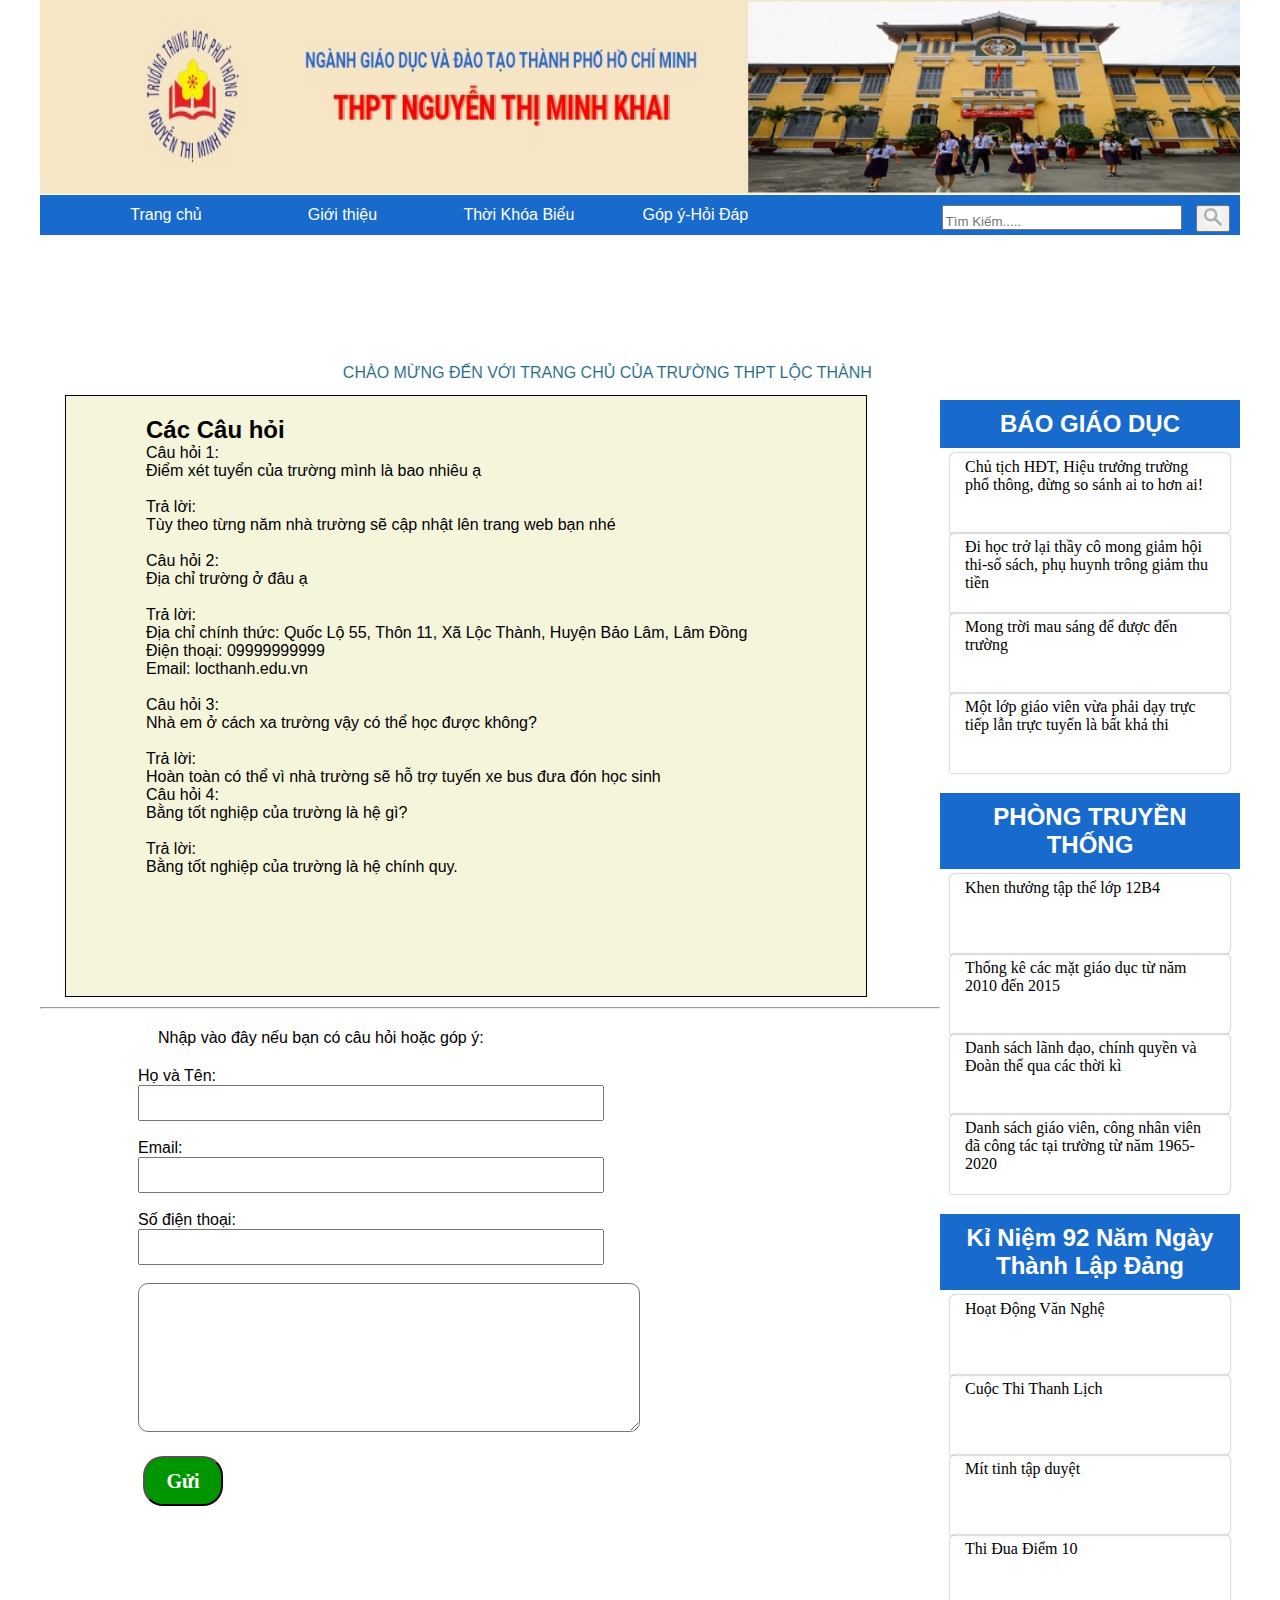
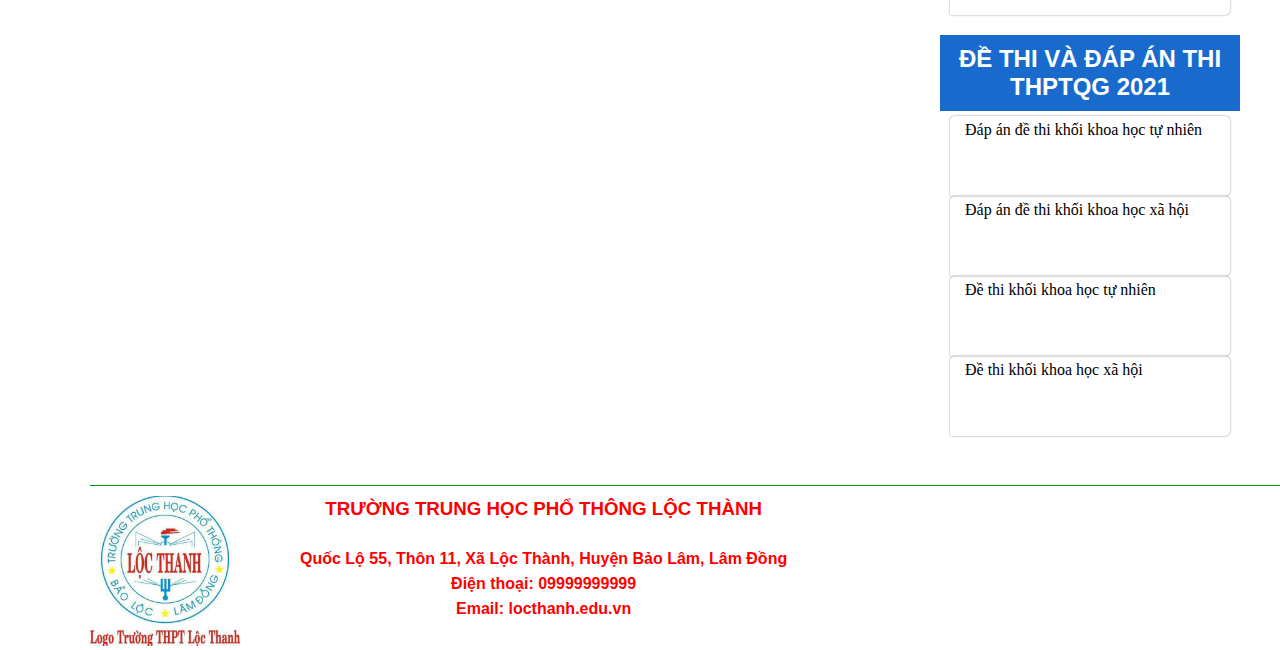
<file: gopy.html>
<!DOCTYPE html>
<html lang="en">
<head>
    <meta charset="UTF-8">
    <meta name="viewport" content="width=device-width, initial-scale=1.0">
    <title>Góp Ý - Hỏi Đáp</title>
    <link rel="stylesheet" href="layout.css">
    <link rel="stylesheet" href="lichsu.css">
    <link rel="stylesheet" href="aside.css">
    <link rel="stylesheet" href="gopy.css">
    
</head>
<body>
  <div id="container">
		<header>
      <img src="/Bài ASS_thietkewwb/img/head.jpg" alt="" width="1200px" height="195px">
		</header>
		<nav>
				<div id="menu">
				<ul>
					<li><a href="index.html">Trang chủ</a></li>
					<li><a href="#">Giới thiệu</a>
						<ul class="sub-menu">
							<li><a href="sodo.html">Ảnh Trường</a></li>
							<li><a href="lichsu.html">Lịch sử</a></li>
						</ul>
					</li>
          <li><a href="#">Thời Khóa Biểu</a>
            <ul class="sub-menu">
							<li><a href="lop10.html">Lớp 10</a></li>
							<li><a href="lop11.html">Lớp 11</a></li>
              <li><a href="lop12.html">Lớp 12</a></li>
						</ul>
          </li>
					<li><a href="gopy.html">Góp ý-Hỏi Đáp</a>
          </li>
				</ul>
        <div class="form">
          <form action=""><input type="search" placeholder="Tìm Kiếm..... " required name="">
            <button type="submit"><span>
              <img src="/Bài ASS_thietkewwb/img/search2.png" width="18px" height="18px" alt="">
            </span></button></form>
			</div>
				</div>
				
			</nav>				
      <div class="chuchay">
        <marquee behavior="alternate" direction="left">CHÀO MỪNG ĐẾN VỚI TRANG CHỦ CỦA TRƯỜNG THPT LỘC THÀNH</marquee>
      </div>
      <article>
        <div id="hoidap">
          <div id="cauhoi">
            <h2>
              Các Câu hỏi
            </h2>
            <dl>
              <dt>
                Câu hỏi 1: <br>
                  Điểm xét tuyển của trường mình là bao nhiêu ạ
              </dt>
                 <br>
                 <dd>Trả lời:<br> Tùy theo từng năm nhà trường sẽ cập nhật lên trang web bạn nhé</dd>
                  <br>
              <dt>Câu hỏi 2: <br>
                Địa chỉ trường ở đâu ạ
              </dt>
              <br>
              <dd>Trả lời:<br>
               Địa chỉ chính thức: Quốc Lộ 55, Thôn 11, Xã Lộc Thành, Huyện Bảo Lâm, Lâm Đồng <br>
               Điện thoại: 09999999999 <br>
              Email: locthanh.edu.vn
                </dd>
                <br>
              <dt>Câu hỏi 3: <br>
              Nhà em ở cách xa trường vậy có thể học được không?
              </dt><br>
              <dd>Trả lời:<br>
              Hoàn toàn có thể vì nhà trường sẽ hỗ trợ tuyến xe bus đưa đón học sinh
              </dd>
              </dl>
              <dt>Câu hỏi 4: <br> Bằng tốt nghiệp của trường là hệ gì?</dt><br>
              <dd>Trả lời:<br>
              Bằng tốt nghiệp của trường là hệ chính quy.  </dd>
              </dl>
        </div>
        </div>
        <hr>
        <form action="" class="baodz">
          
        <div class="ykien">
        <label style="font-family: Arial, Helvetica, sans-serif;" for=""> Nhập vào đây nếu bạn có  câu hỏi hoặc góp ý:</label><br>
      </div>
      <label for="">Họ và Tên: <br>
      <input type="text" required id="text1"></label> <br> <br>
       <label for="">Email: <br>
        <input type="text" required id="text1"></label><br> <br>
        <label for="">Số điện thoại: <br>
          <input type="number" required id="text1"></label><br> <br>
          <textarea  style="border-radius: 10px; font-size: 10px; " name="" id="" cols="80" rows="13" required></textarea><br>
          <button type="submit" id="buttongopy">Gửi</button>
      </form>
			</article>
      <aside>
          <div class="khung1">
            <h2>BÁO GIÁO DỤC</h2>
            <ul>
              <li><a href="">Chủ tịch HĐT, Hiệu trưởng trường phổ thông, đừng so sánh ai to hơn ai!</a> </li>
              <li> <a href="">Đi học trở lại thầy cô mong giảm hội thi-sổ sách, phụ huynh trông giảm thu tiền</a>  </li>
              <li> <a href="">Mong trời mau sáng để được đến trường</a> </li>
              <li> <a href="">Một lớp giáo viên vừa phải dạy trực tiếp lẫn trực tuyến là bất khả thi </a></li>
            </ul>
          </div>
          <div class="khung1">
            <h2>PHÒNG TRUYỀN THỐNG</h2>
            <ul>
              <li> <a href=""> Khen thưởng tập thể lớp 12B4 </a></li>
              <li> <a href="">Thống kê các mặt giáo dục từ năm 2010 đến 2015</a> </li>
              <li> <a href=""> Danh sách lãnh đạo, chính quyền và Đoàn thể qua các thời kì</a> </li>
              <li><a href="">Danh sách giáo viên, công nhân viên đã công tác tại trường từ năm 1965-2020</a></li>
            </ul>
          </div>
          <div class="khung1">
            <h2>Kỉ Niệm 92 Năm Ngày Thành Lập Đảng</h2>
            <ul>
              <li><a href="">Hoạt Động Văn Nghệ</a></li>
              <li><a href="">Cuộc Thi Thanh Lịch</a></li>
              <li><a href="">Mít tinh tập duyệt</a></li>
              <li><a href="">Thi Đua Điểm 10</a></li>
            </ul>
          </div>
          <div class="khung1">
            <h2>ĐỀ THI VÀ ĐÁP ÁN THI THPTQG 2021</h2>
            <ul>
              <li> <a href="">Đáp án đề thi khối khoa học tự nhiên</a></li>
              <li> <a href="">Đáp án đề thi khối khoa học xã hội</a></li>
              <li><a href="">Đề thi khối khoa học tự nhiên</a></li>
              <li><a href="">Đề thi khối khoa học xã hội</a></li>
            </ul>
          </div>
       </aside>
      
       <footer>
        <div id="anh"><img src="/Bài ASS_thietkewwb/img/logo.jpg" alt="" height="150px"></div>
   <div id="chu"> <h3>TRƯỜNG TRUNG HỌC PHỔ THÔNG LỘC THÀNH </h3>   <br>

    Quốc Lộ 55, Thôn 11, Xã Lộc Thành,  Huyện Bảo Lâm, Lâm Đồng<br>
    
    Điện thoại: 09999999999<br>
   
    Email: locthanh.edu.vn</div>
      </footer>
    </div>
   
</body>
</html>
</file>
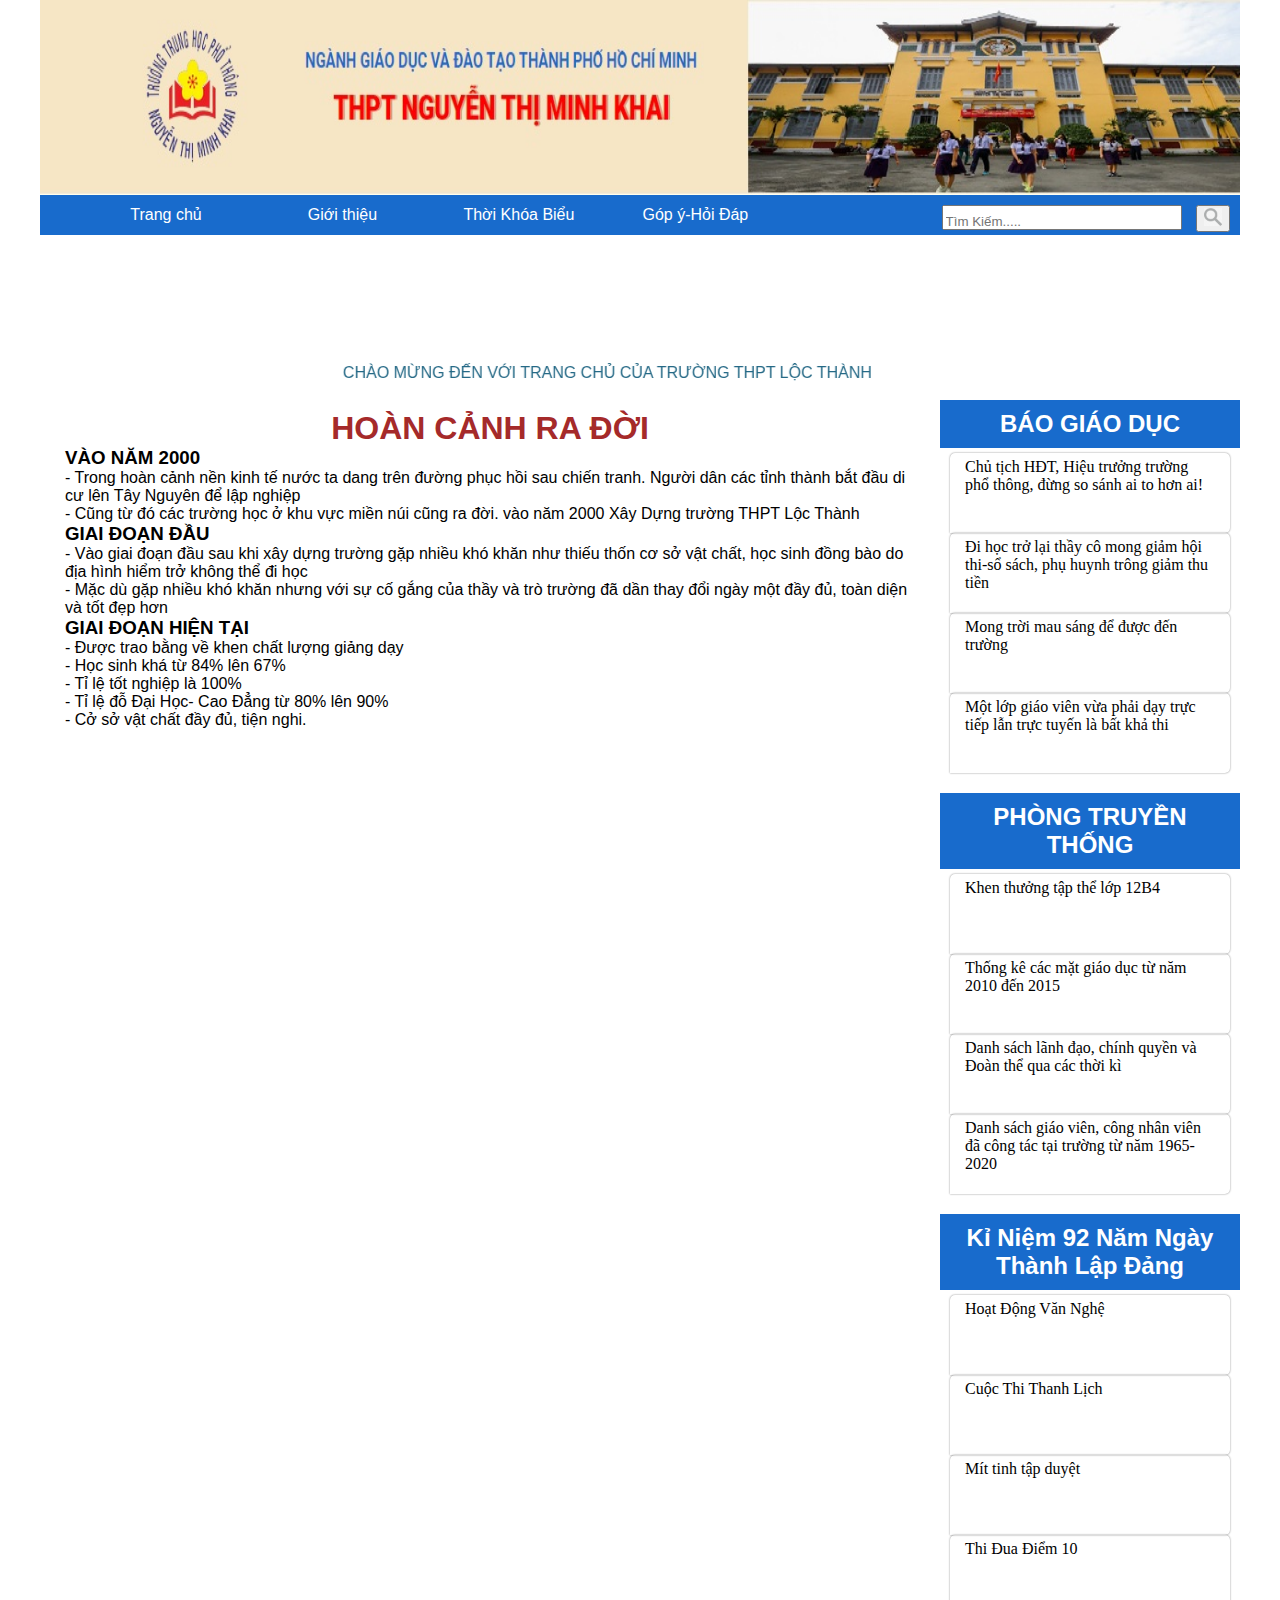
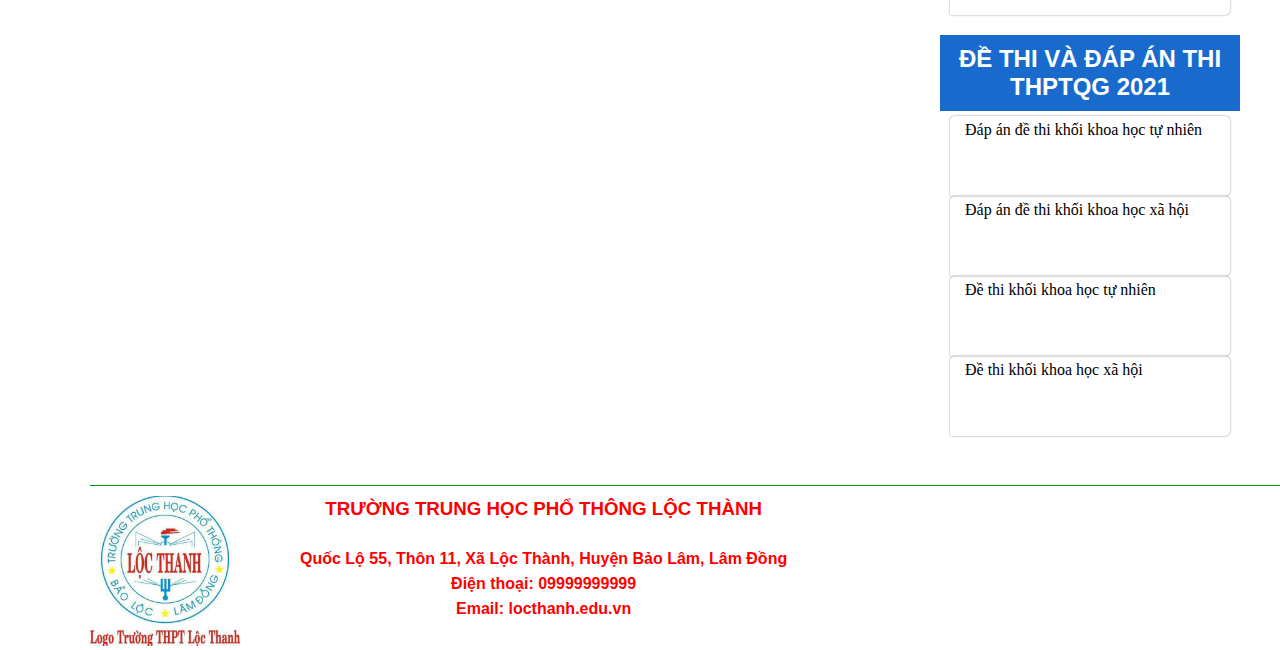
<file: lichsu.html>
<!DOCTYPE html>
<html lang="en">
<head>
    <meta charset="UTF-8">
    <meta name="viewport" content="width=device-width, initial-scale=1.0">
    <title>Lịch Sử</title>
    <link rel="stylesheet" href="layout.css">
    <link rel="stylesheet" href="lichsu.css">
    <link rel="stylesheet" href="aside.css">
    <link rel="stylesheet" href="article-sodo.css">

</head>
<body>
  <div id="container">
		<header>
      <img src="./Bài ASS_thietkewwb/img/head.jpg" alt="" width="1200px" height="195px">
		</header>
		<nav>
				<div id="menu">
				<ul>
					<li><a href="index.html">Trang chủ</a></li>
					<li><a href="#">Giới thiệu</a>
						<ul class="sub-menu">
							<li><a href="sodo.html">Ảnh Trường</a></li>
							<li><a href="lichsu.html">Lịch sử</a></li>
						</ul>
					</li>
          <li><a href="#">Thời Khóa Biểu</a>
            <ul class="sub-menu">
							<li><a href="lop10.html">Lớp 10</a></li>
							<li><a href="#">Lớp 11</a></li>
              <li><a href="#">Lớp 12</a></li>
						</ul>
          </li>
					<li><a href="gopy.html">Góp ý-Hỏi Đáp</a></li>
				</ul>
        <div class="form">
          <form action=""><input type="search" placeholder="Tìm Kiếm..... " required name="">
            <button type="submit"><span>
              <img src="../Bài ASS_thietkewwb/img/search2.png" width="18px" height="18px" alt="">
            </span></button></form>
			</div>
				</div>
				
			</nav>				
      <div class="chuchay">
        <marquee behavior="alternate" direction="left">CHÀO MỪNG ĐẾN VỚI TRANG CHỦ CỦA TRƯỜNG THPT LỘC THÀNH</marquee>
      </div>
      <article>
        <div class="lichsu">
          <h1>HOÀN CẢNH RA ĐỜI</h1>
        <h3>VÀO NĂM 2000</h3>
- Trong  hoàn cảnh nền kinh tế nước ta dang trên đường phục hồi sau chiến tranh. Người dân các tỉnh thành bắt đầu di cư lên Tây Nguyên để lập nghiệp <br>
-	Cũng từ đó các trường học ở khu vực miền núi cũng ra đời. vào năm 2000 Xây Dựng trường THPT Lộc Thành<br>

<h3>GIAI ĐOẠN ĐẦU </h3>
-	Vào giai đoạn đầu sau khi xây dựng trường gặp nhiều khó khăn như thiếu thốn cơ sở vật chất, học sinh đồng bào do địa hình hiểm trở không thể đi học<br>
-	Mặc dù gặp nhiều khó khăn nhưng với sự cố gắng của thầy và trò trường đã dần thay đổi ngày một đầy đủ, toàn diện và tốt đẹp hơn<br>
<h3> GIAI ĐOẠN HIỆN TẠI</h3>
-	Được trao bằng về khen chất lượng giảng dạy <br>
-	Học sinh khá từ 84% lên 67%<br>
-	Tỉ lệ tốt nghiệp là 100%<br>
-	Tỉ lệ đỗ Đại Học- Cao Đẳng từ 80% lên  90%<br>
-	Cở sở vật chất đầy đủ, tiện nghi.
</div>
			</article>
      <aside>
        <div class="khung1">
          <h2>BÁO GIÁO DỤC</h2>
          <ul>
            <li><a href="">Chủ tịch HĐT, Hiệu trưởng trường phổ thông, đừng so sánh ai to hơn ai!</a> </li>
            <li> <a href="">Đi học trở lại thầy cô mong giảm hội thi-sổ sách, phụ huynh trông giảm thu tiền</a>  </li>
            <li> <a href="">Mong trời mau sáng để được đến trường</a> </li>
            <li> <a href="">Một lớp giáo viên vừa phải dạy trực tiếp lẫn trực tuyến là bất khả thi </a></li>
          </ul>
        </div>
        <div class="khung1">
          <h2>PHÒNG TRUYỀN THỐNG</h2>
          <ul>
            <li> <a href=""> Khen thưởng tập thể lớp 12B4 </a></li>
            <li> <a href="">Thống kê các mặt giáo dục từ năm 2010 đến 2015</a> </li>
            <li> <a href=""> Danh sách lãnh đạo, chính quyền và Đoàn thể qua các thời kì</a> </li>
            <li><a href="">Danh sách giáo viên, công nhân viên đã công tác tại trường từ năm 1965-2020</a></li>
          </ul>
        </div>
        <div class="khung1">
          <h2>Kỉ Niệm 92 Năm Ngày Thành Lập Đảng</h2>
          <ul>
            <li><a href="">Hoạt Động Văn Nghệ</a></li>
            <li><a href="">Cuộc Thi Thanh Lịch</a></li>
            <li><a href="">Mít tinh tập duyệt</a></li>
            <li><a href="">Thi Đua Điểm 10</a></li>
          </ul>
        </div>
        <div class="khung1">
          <h2>ĐỀ THI VÀ ĐÁP ÁN THI THPTQG 2021</h2>
          <ul>
            <li> <a href="">Đáp án đề thi khối khoa học tự nhiên</a></li>
            <li> <a href="">Đáp án đề thi khối khoa học xã hội</a></li>
            <li><a href="">Đề thi khối khoa học tự nhiên</a></li>
            <li><a href="">Đề thi khối khoa học xã hội</a></li>
          </ul>
        </div>
        
     </aside>

     <div id="noidung">  
     <footer>
      <div id="anh"><img src="/Bài ASS_thietkewwb/img/logo.jpg" alt="" height="150px"></div>
 <div id="chu"> <h3>TRƯỜNG TRUNG HỌC PHỔ THÔNG LỘC THÀNH </h3>   <br>

  Quốc Lộ 55, Thôn 11, Xã Lộc Thành,  Huyện Bảo Lâm, Lâm Đồng<br>
  
  Điện thoại: 09999999999<br>
 
  Email: locthanh.edu.vn</div>
    </footer>
  </div>
 
</body>
</html>
</file>
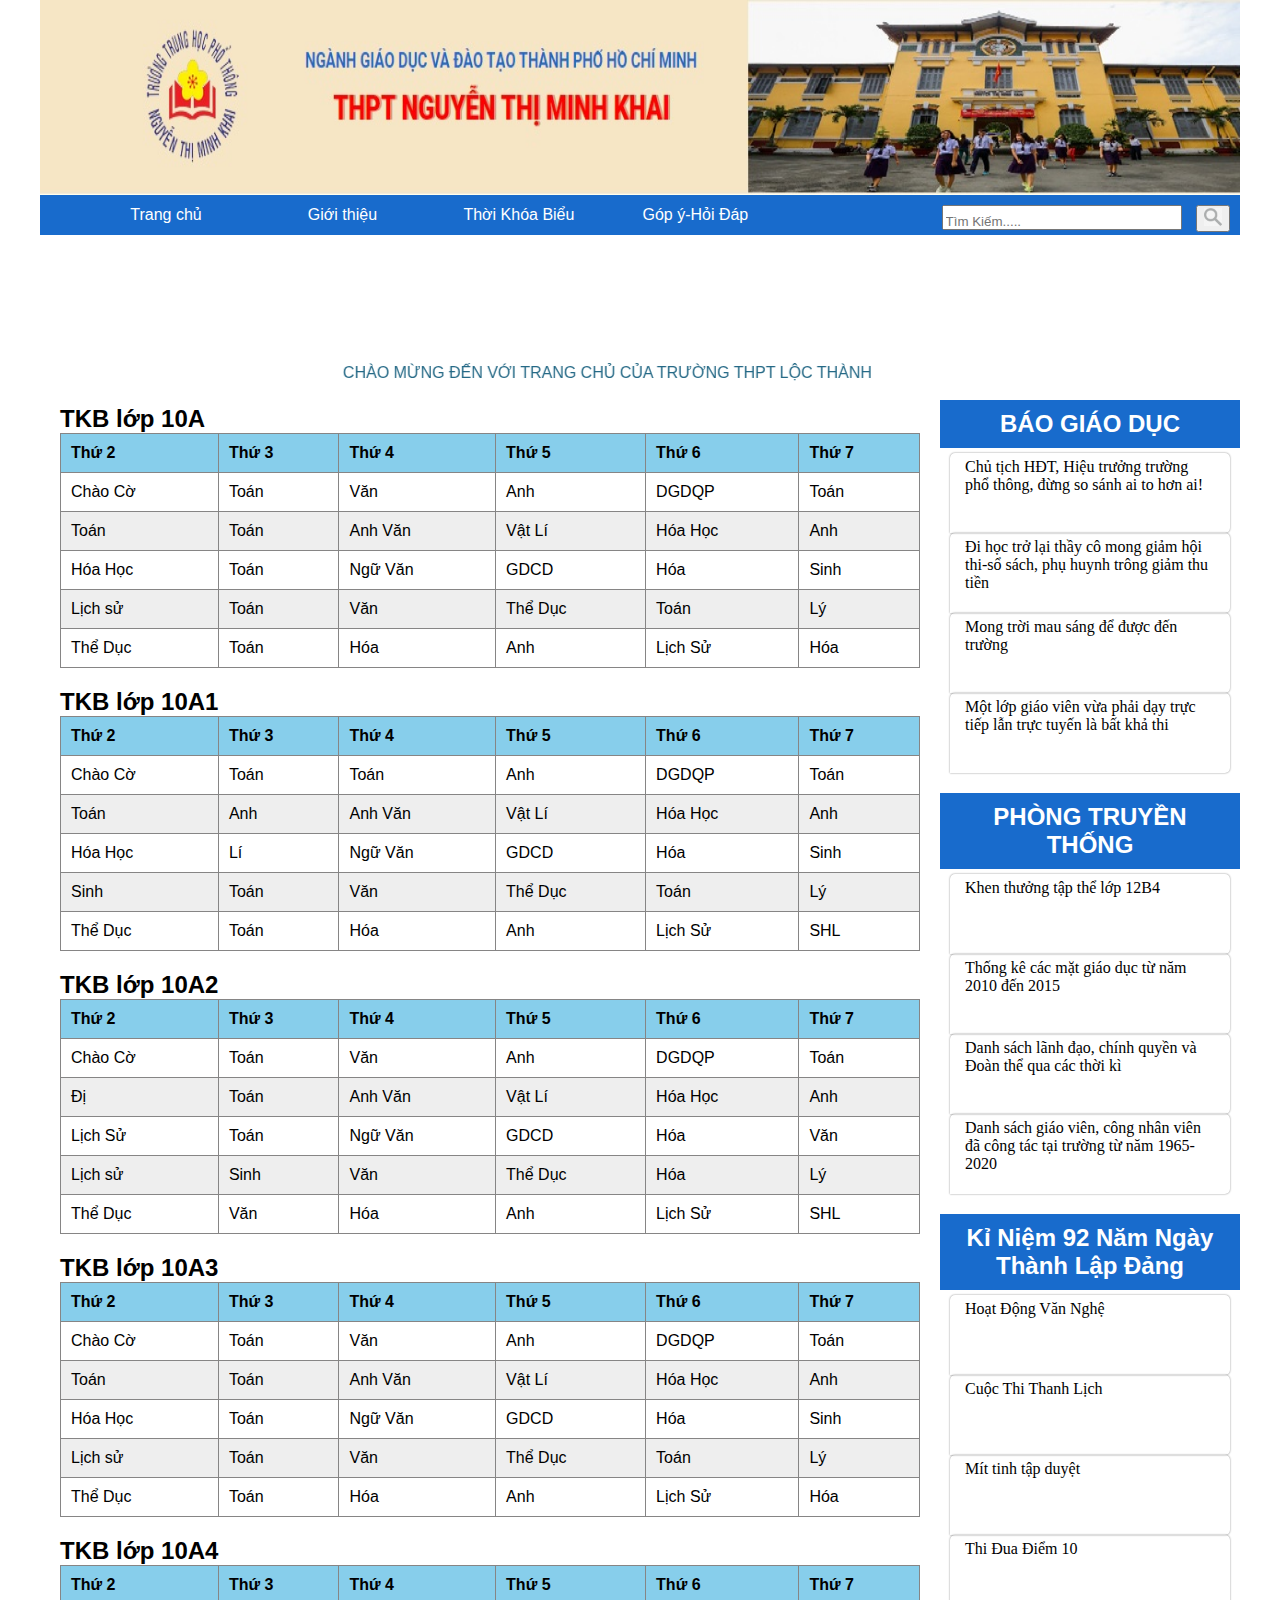
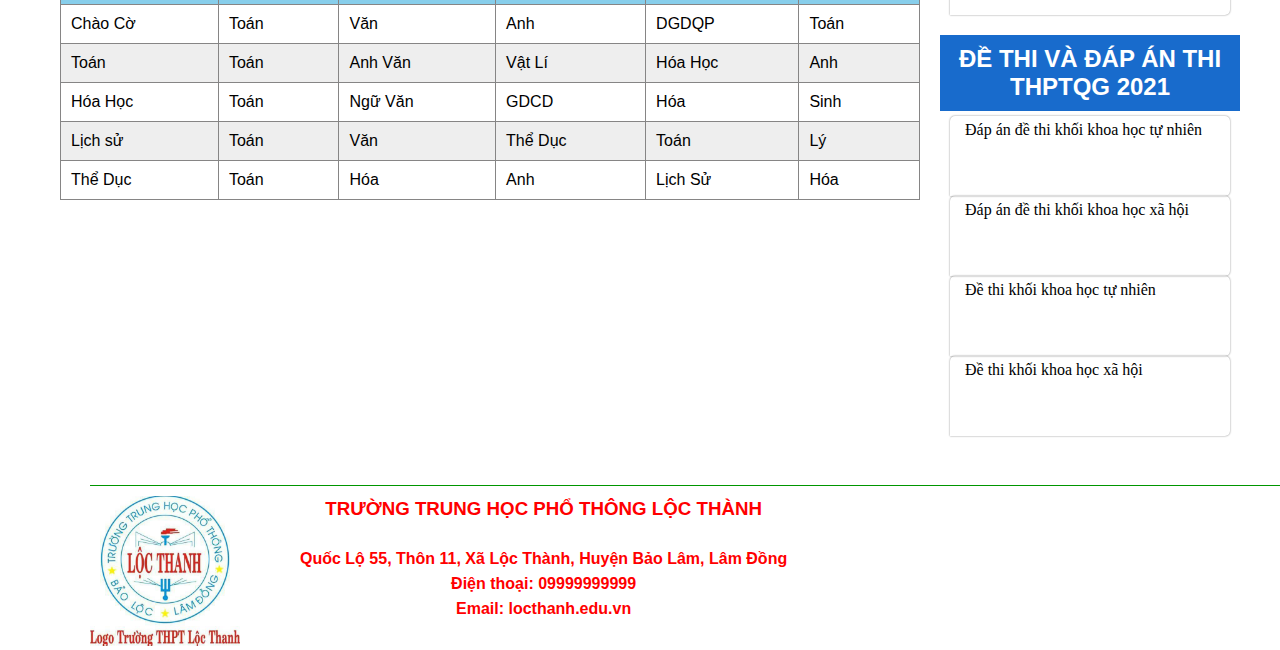
<file: lop10.html>
<!DOCTYPE html>
<html lang="en">
<head>
    <meta charset="UTF-8">
    <meta name="viewport" content="width=device-width, initial-scale=1.0">
    <title>Thời Khóa Biểu Lớp 10</title>
    <link rel="stylesheet" href="layout.css">
    <link rel="stylesheet" href="lichsu.css">
    <link rel="stylesheet" href="aside.css">
    <style type="text/css">
    #banglienlac
    {
        margin: 20px;
    }
        table, th, td{
            border:1px solid #868585;
        }
        table{
            border-collapse:collapse;
            width:100%;
        }
        th, td{
            text-align:left;
            padding:10px;
        }
        table tr:nth-child(odd){
            background-color:#eee;
        }
        table tr:nth-child(even){
            background-color:white;
        }
        table tr:nth-child(1){
            background-color:skyblue;
        }
    </style>

</head>
<body>
  <div id="container">
		<header>
      <img src="/Bài ASS_thietkewwb/img/head.jpg" alt="" width="1200px" height="195px">
		</header>
		<nav>
            <div id="menu">
				<ul>
					<li><a href="index.html">Trang chủ</a></li>
					<li><a href="#">Giới thiệu</a>
						<ul class="sub-menu">
							<li><a href="sodo.html">Ảnh Trường</a></li>
							<li><a href="lichsu.html">Lịch sử</a></li>
						</ul>
					</li>
          <li><a href="#">Thời Khóa Biểu</a>
            <ul class="sub-menu">
							<li><a href="lop10.html">Lớp 10</a></li>
							<li><a href="lop11.html">Lớp 11</a></li>
                         <li><a href="lop12.html">Lớp 12</a></li>
						</ul>
          </li>
					<li><a href="gopy.html">Góp ý-Hỏi Đáp</a>
          </li>
				</ul>
        <div class="form">
          <form action=""><input type="search" placeholder="Tìm Kiếm..... " required name="">
            <button type="submit"><span>
              <img src="/Bài ASS_thietkewwb/img/search2.png" width="18px" height="18px" alt="" class="">
            </span></button></form>
			</div>
				</div>
				
				
			</nav>				
      <div class="chuchay">
        <marquee behavior="alternate" direction="left">CHÀO MỪNG ĐẾN VỚI TRANG CHỦ CỦA TRƯỜNG THPT LỘC THÀNH</marquee>
      </div>
      <article>
          <div id="banglienlac">
              <h2>TKB lớp 10A</h2>
        <table>
            <tr>
                <th>Thứ 2</th>
                <th> Thứ 3 </th>
                <th>Thứ 4</th>
                <th>Thứ 5</th>
                <th>Thứ 6</th>
                <th>Thứ 7</th>
            </tr>
            <tr>
                <td>Chào Cờ</td>
                <td>Toán</td>
                <td>Văn</td>
                <td>Anh</td>
                <td>DGDQP</td>
                <td>Toán</td>
                
            </tr>
            <tr>
                <td>Toán</td>
                <td>Toán</td>
                <td>Anh Văn</td>
                <td>Vật Lí</td>
                <td>Hóa Học</td>
                <td>Anh</td>
               
            </tr>
            <tr>
                <td>Hóa Học</td>
                <td>Toán</td>
                <td>Ngữ Văn</td>
                <td>GDCD</td>
                <td>Hóa</td>
                <td>Sinh</td>
            </tr>
            <tr>
                <td>Lịch sử</td>
                <td>Toán</td>
                <td>Văn</td>
                <td>Thể Dục</td>
                <td>Toán</td>
                <td>Lý</td>
            </tr>
            <tr>
                <td>Thể Dục</td>
                <td>Toán</td>
                <td>Hóa</td>
                <td>Anh</td>
                <td>Lịch Sử</td>
                <td>Hóa</td>
            </tr>
        </table>
    </div>
    <div id="banglienlac">
        <h2>TKB lớp 10A1</h2>
  <table>
      <tr>
          <th>Thứ 2</th>
          <th> Thứ 3 </th>
          <th>Thứ 4</th>
          <th>Thứ 5</th>
          <th>Thứ 6</th>
          <th>Thứ 7</th>
      </tr>
      <tr>
          <td>Chào Cờ</td>
          <td>Toán</td>
          <td>Toán</td>
          <td>Anh</td>
          <td>DGDQP</td>
          <td>Toán</td>
          
      </tr>
      <tr>
          <td>Toán</td>
          <td>Anh</td>
          <td>Anh Văn</td>
          <td>Vật Lí</td>
          <td>Hóa Học</td>
          <td>Anh</td>
         
      </tr>
      <tr>
          <td>Hóa Học</td>
          <td>Lí</td>
          <td>Ngữ Văn</td>
          <td>GDCD</td>
          <td>Hóa</td>
          <td>Sinh</td>
      </tr>
      <tr>
          <td>Sinh</td>
          <td>Toán</td>
          <td>Văn</td>
          <td>Thể Dục</td>
          <td>Toán</td>
          <td>Lý</td>
      </tr>
      <tr>
          <td>Thể Dục</td>
          <td>Toán</td>
          <td>Hóa</td>
          <td>Anh</td>
          <td>Lịch Sử</td>
          <td>SHL</td>
      </tr>
  </table>
</div>
<div id="banglienlac">
    <h2>TKB lớp 10A2</h2>
<table>
  <tr>
      <th>Thứ 2</th>
      <th> Thứ 3 </th>
      <th>Thứ 4</th>
      <th>Thứ 5</th>
      <th>Thứ 6</th>
      <th>Thứ 7</th>
  </tr>
  <tr>
      <td>Chào Cờ</td>
      <td>Toán</td>
      <td>Văn</td>
      <td>Anh</td>
      <td>DGDQP</td>
      <td>Toán</td>
      
  </tr>
  <tr>
      <td>Đị</td>
      <td>Toán</td>
      <td>Anh Văn</td>
      <td>Vật Lí</td>
      <td>Hóa Học</td>
      <td>Anh</td>
     
  </tr>
  <tr>
      <td>Lịch Sử</td>
      <td>Toán</td>
      <td>Ngữ Văn</td>
      <td>GDCD</td>
      <td>Hóa</td>
      <td>Văn</td>
  </tr>
  <tr>
      <td>Lịch sử</td>
      <td>Sinh</td>
      <td>Văn</td>
      <td>Thể Dục</td>
      <td>Hóa</td>
      <td>Lý</td>
  </tr>
  <tr>
      <td>Thể Dục</td>
      <td>Văn</td>
      <td>Hóa</td>
      <td>Anh</td>
      <td>Lịch Sử</td>
      <td>SHL</td>
  </tr>
</table>
</div>
<div id="banglienlac">
    <h2>TKB lớp 10A3</h2>
<table>
  <tr>
      <th>Thứ 2</th>
      <th> Thứ 3 </th>
      <th>Thứ 4</th>
      <th>Thứ 5</th>
      <th>Thứ 6</th>
      <th>Thứ 7</th>
  </tr>
  <tr>
      <td>Chào Cờ</td>
      <td>Toán</td>
      <td>Văn</td>
      <td>Anh</td>
      <td>DGDQP</td>
      <td>Toán</td>
      
  </tr>
  <tr>
      <td>Toán</td>
      <td>Toán</td>
      <td>Anh Văn</td>
      <td>Vật Lí</td>
      <td>Hóa Học</td>
      <td>Anh</td>
     
  </tr>
  <tr>
      <td>Hóa Học</td>
      <td>Toán</td>
      <td>Ngữ Văn</td>
      <td>GDCD</td>
      <td>Hóa</td>
      <td>Sinh</td>
  </tr>
  <tr>
      <td>Lịch sử</td>
      <td>Toán</td>
      <td>Văn</td>
      <td>Thể Dục</td>
      <td>Toán</td>
      <td>Lý</td>
  </tr>
  <tr>
      <td>Thể Dục</td>
      <td>Toán</td>
      <td>Hóa</td>
      <td>Anh</td>
      <td>Lịch Sử</td>
      <td>Hóa</td>
  </tr>
</table>
</div>
 <div id="banglienlac">
              <h2>TKB lớp 10A4</h2>
        <table>
            <tr>
                <th>Thứ 2</th>
                <th> Thứ 3 </th>
                <th>Thứ 4</th>
                <th>Thứ 5</th>
                <th>Thứ 6</th>
                <th>Thứ 7</th>
            </tr>
            <tr>
                <td>Chào Cờ</td>
                <td>Toán</td>
                <td>Văn</td>
                <td>Anh</td>
                <td>DGDQP</td>
                <td>Toán</td>
                
            </tr>
            <tr>
                <td>Toán</td>
                <td>Toán</td>
                <td>Anh Văn</td>
                <td>Vật Lí</td>
                <td>Hóa Học</td>
                <td>Anh</td>
               
            </tr>
            <tr>
                <td>Hóa Học</td>
                <td>Toán</td>
                <td>Ngữ Văn</td>
                <td>GDCD</td>
                <td>Hóa</td>
                <td>Sinh</td>
            </tr>
            <tr>
                <td>Lịch sử</td>
                <td>Toán</td>
                <td>Văn</td>
                <td>Thể Dục</td>
                <td>Toán</td>
                <td>Lý</td>
            </tr>
            <tr>
                <td>Thể Dục</td>
                <td>Toán</td>
                <td>Hóa</td>
                <td>Anh</td>
                <td>Lịch Sử</td>
                <td>Hóa</td>
            </tr>
        </table>
    </div>
    



    
			</article>
            <aside>
                <div class="khung1">
                  <h2>BÁO GIÁO DỤC</h2>
                  <ul>
                    <li><a href="">Chủ tịch HĐT, Hiệu trưởng trường phổ thông, đừng so sánh ai to hơn ai!</a> </li>
                    <li> <a href="">Đi học trở lại thầy cô mong giảm hội thi-sổ sách, phụ huynh trông giảm thu tiền</a>  </li>
                    <li> <a href="">Mong trời mau sáng để được đến trường</a> </li>
                    <li> <a href="">Một lớp giáo viên vừa phải dạy trực tiếp lẫn trực tuyến là bất khả thi </a></li>
                  </ul>
                </div>
                <div class="khung1">
                  <h2>PHÒNG TRUYỀN THỐNG</h2>
                  <ul>
                    <li> <a href=""> Khen thưởng tập thể lớp 12B4 </a></li>
                    <li> <a href="">Thống kê các mặt giáo dục từ năm 2010 đến 2015</a> </li>
                    <li> <a href=""> Danh sách lãnh đạo, chính quyền và Đoàn thể qua các thời kì</a> </li>
                    <li><a href="">Danh sách giáo viên, công nhân viên đã công tác tại trường từ năm 1965-2020</a></li>
                  </ul>
                </div>
                <div class="khung1">
                  <h2>Kỉ Niệm 92 Năm Ngày Thành Lập Đảng</h2>
                  <ul>
                    <li><a href="">Hoạt Động Văn Nghệ</a></li>
                    <li><a href="">Cuộc Thi Thanh Lịch</a></li>
                    <li><a href="">Mít tinh tập duyệt</a></li>
                    <li><a href="">Thi Đua Điểm 10</a></li>
                  </ul>
                </div>
                <div class="khung1">
                  <h2>ĐỀ THI VÀ ĐÁP ÁN THI THPTQG 2021</h2>
                  <ul>
                    <li> <a href="">Đáp án đề thi khối khoa học tự nhiên</a></li>
                    <li> <a href="">Đáp án đề thi khối khoa học xã hội</a></li>
                    <li><a href="">Đề thi khối khoa học tự nhiên</a></li>
                    <li><a href="">Đề thi khối khoa học xã hội</a></li>
                  </ul>
                </div>
             </aside>
            
             <footer>
              <div id="anh"><img src="/Bài ASS_thietkewwb/img/logo.jpg" alt="" height="150px"></div>
         <div id="chu"> <h3>TRƯỜNG TRUNG HỌC PHỔ THÔNG LỘC THÀNH </h3>   <br>
      
          Quốc Lộ 55, Thôn 11, Xã Lộc Thành,  Huyện Bảo Lâm, Lâm Đồng<br>
          
          Điện thoại: 09999999999<br>
         
          Email: locthanh.edu.vn</div>
            </footer>
          </div>
         
      </body>
      </html>
</file>
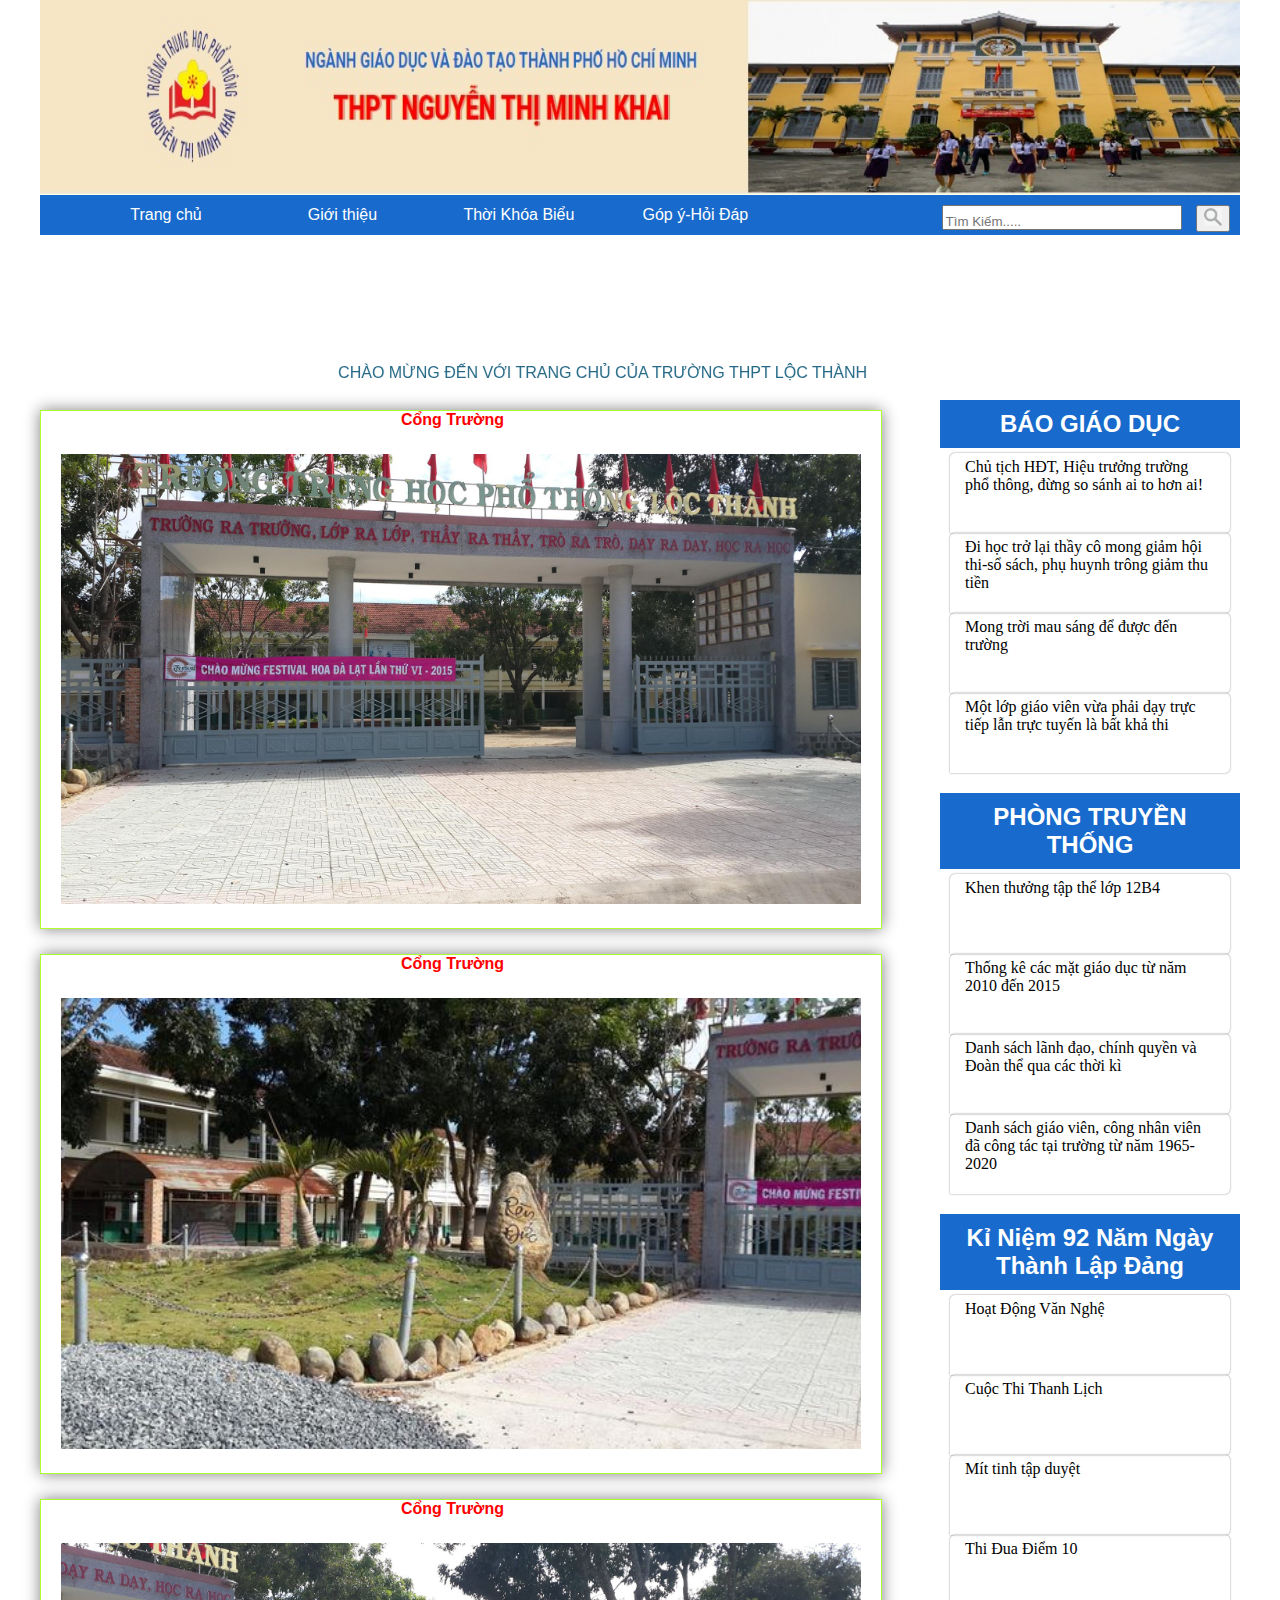
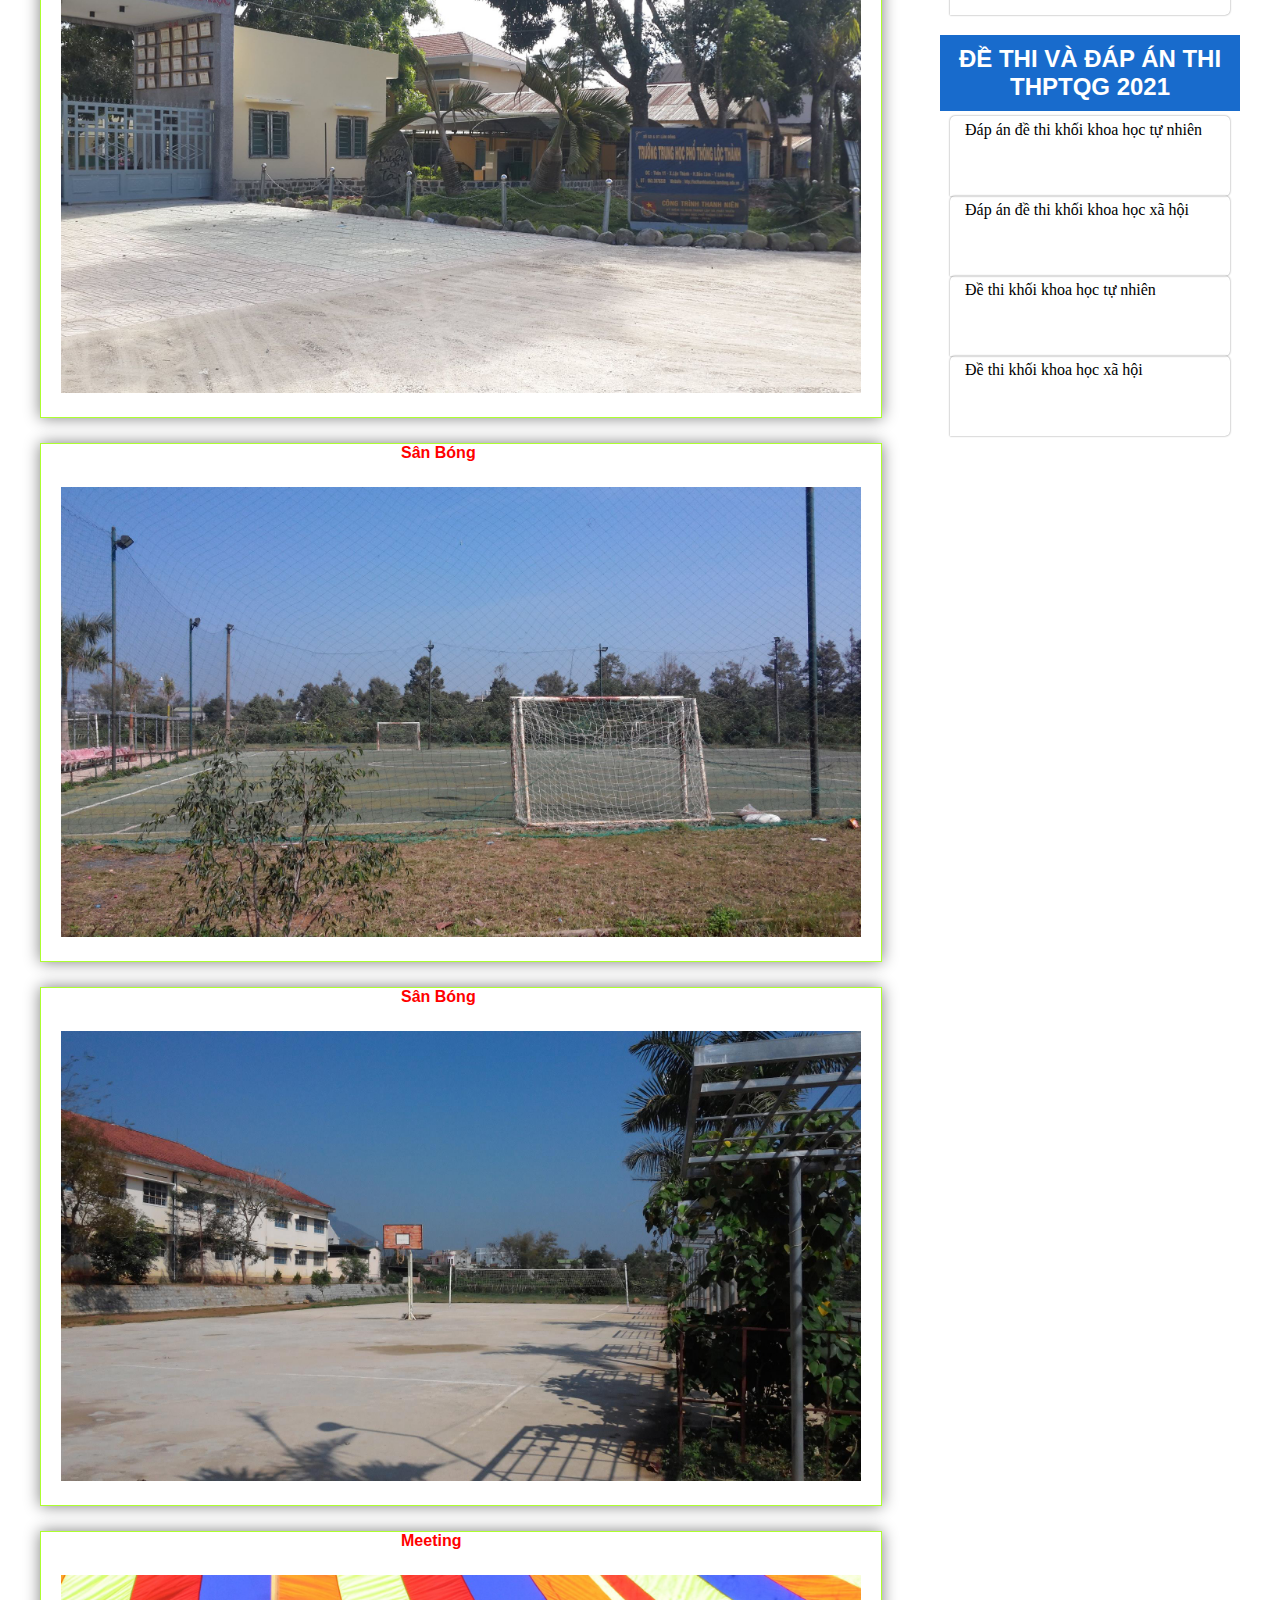
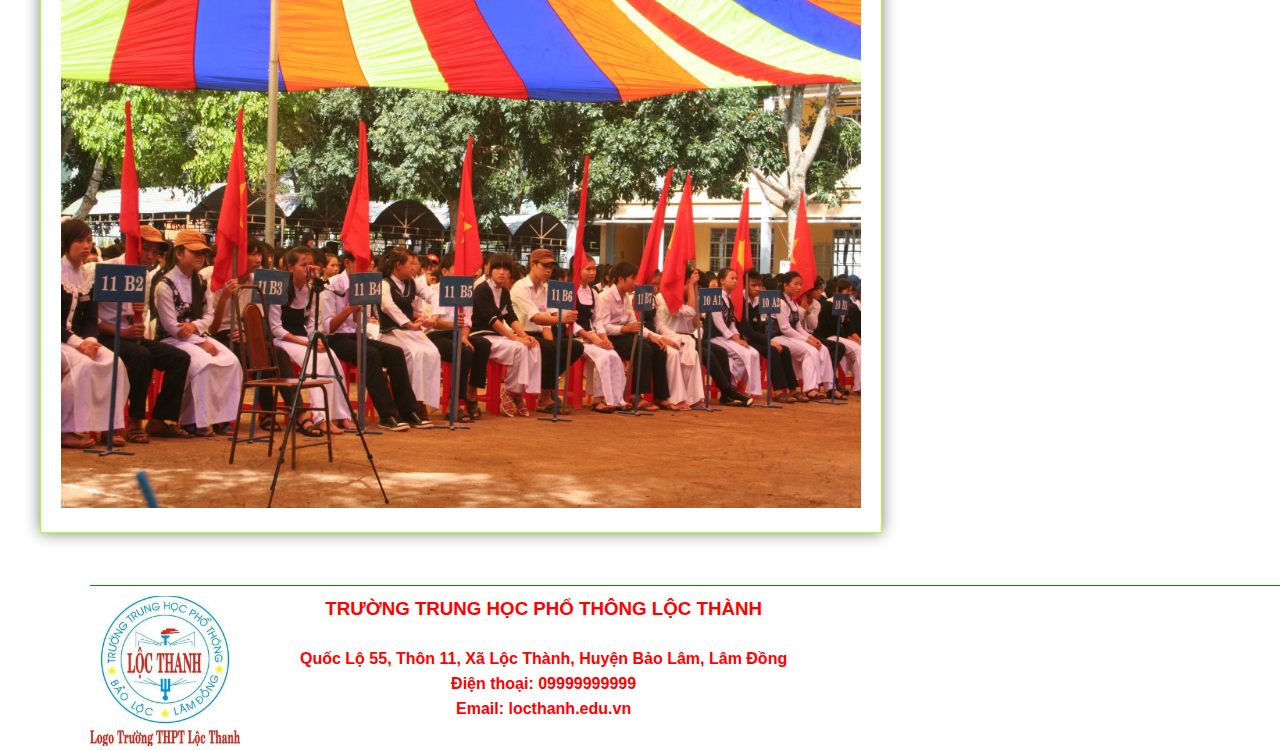
<file: sodo.html>
<!DOCTYPE html>
<html lang="en">
<head>
    <meta charset="UTF-8">
    <meta name="viewport" content="width=device-width, initial-scale=1.0">
    <title>Ảnh Về Trường</title>
    <link rel="stylesheet" href="layout.css">
    <link rel="stylesheet" href="article-sodo.css">
    <link rel="stylesheet" href="aside.css">
</head>
<body>
  <div id="container">
		<header>
      <img src="/Bài ASS_thietkewwb/img/head.jpg" alt="" width="1200px" height="195px">
		</header>
		<nav>
				<div id="menu">
				<ul>
					<li><a href="index.html">Trang chủ</a></li>
					<li><a href="#">Giới thiệu</a>
						<ul class="sub-menu">
							<li><a href="sodo.html">Ảnh Trường</a></li>
							<li><a href="lichsu.html">Lịch sử</a></li>
						</ul>
					</li>
          <li><a href="lienhe.html">Thời Khóa Biểu</a>
            <ul class="sub-menu">
							<li><a href="lop10.html">Lớp 10</a></li>
							<li><a href="lop11.html">Lớp 11</a></li>
              <li><a href="lop12.html">Lớp 12</a></li>
						</ul>
          </li>
					<li><a href="gopy.html">Góp ý-Hỏi Đáp</a></li>
				</ul>
        <div class="form">
          <form action=""><input type="search" placeholder="Tìm Kiếm..... " required name="">
            <button type="submit"><span>
              <img src="/Bài ASS_thietkewwb/img/search2.png" width="18px" height="18px" alt="">
            </span></button></form>
			</div>
				</div>
				
			</nav>				
      <div class="chuchay">
        <marquee behavior="alternate" direction="left">CHÀO MỪNG ĐẾN VỚI TRANG CHỦ CỦA TRƯỜNG THPT LỘC THÀNH</marquee>
      </div>
      <article>
<div id="noidung">
              <div class="boxar">
                  <a href="">Cổng Trường </a>
        <img src="/Bài ASS_thietkewwb/img/anhtruong.jpg" alt="">
             </div>
    <div class="boxar">
        <a  href="">Cổng Trường</a>
        <img src="/Bài ASS_thietkewwb/img/anhtruong2.jpg" alt="">
    </div>
    <div class="boxar">
      <a href="">Cổng Trường</a>
        <img src="/Bài ASS_thietkewwb/img/anhtruong3.jpg" alt="">
    </div>
    <div class="boxar">
        <a href="">Sân Bóng</a>
        <img src="/Bài ASS_thietkewwb/img/sanbong.jpg" alt="">
    </div>
    <div class="boxar">
        <a href="">Sân Bóng </a text-align:center>
        <img src="/Bài ASS_thietkewwb/img/sanbong2.jpg" alt="">
    </div>
    <div class="boxar">
        <a href="">Meeting</a>
        <img src="/Bài ASS_thietkewwb/img/meeting.jpg" alt="">
    </div>
</div>
			</article>
      <aside>
        <div class="khung1">
          <h2>BÁO GIÁO DỤC</h2>
          <ul>
            <li><a href="">Chủ tịch HĐT, Hiệu trưởng trường phổ thông, đừng so sánh ai to hơn ai!</a> </li>
            <li> <a href="">Đi học trở lại thầy cô mong giảm hội thi-sổ sách, phụ huynh trông giảm thu tiền</a>  </li>
            <li> <a href="">Mong trời mau sáng để được đến trường</a> </li>
            <li> <a href="">Một lớp giáo viên vừa phải dạy trực tiếp lẫn trực tuyến là bất khả thi </a></li>
          </ul>
        </div>
        <div class="khung1">
          <h2>PHÒNG TRUYỀN THỐNG</h2>
          <ul>
            <li> <a href=""> Khen thưởng tập thể lớp 12B4 </a></li>
            <li> <a href="">Thống kê các mặt giáo dục từ năm 2010 đến 2015</a> </li>
            <li> <a href=""> Danh sách lãnh đạo, chính quyền và Đoàn thể qua các thời kì</a> </li>
            <li><a href="">Danh sách giáo viên, công nhân viên đã công tác tại trường từ năm 1965-2020</a></li>
          </ul>
        </div>
        <div class="khung1">
          <h2>Kỉ Niệm 92 Năm Ngày Thành Lập Đảng</h2>
          <ul>
            <li><a href="">Hoạt Động Văn Nghệ</a></li>
            <li><a href="">Cuộc Thi Thanh Lịch</a></li>
            <li><a href="">Mít tinh tập duyệt</a></li>
            <li><a href="">Thi Đua Điểm 10</a></li>
          </ul>
        </div>
        <div class="khung1">
          <h2>ĐỀ THI VÀ ĐÁP ÁN THI THPTQG 2021</h2>
          <ul>
            <li> <a href="">Đáp án đề thi khối khoa học tự nhiên</a></li>
            <li> <a href="">Đáp án đề thi khối khoa học xã hội</a></li>
            <li><a href="">Đề thi khối khoa học tự nhiên</a></li>
            <li><a href="">Đề thi khối khoa học xã hội</a></li>
          </ul>
        </div>
     </aside>
    
     <footer>
      <div id="anh"><img src="/Bài ASS_thietkewwb/img/logo.jpg" alt="" height="150px"></div>
 <div id="chu"> <h3>TRƯỜNG TRUNG HỌC PHỔ THÔNG LỘC THÀNH </h3>   <br>

  Quốc Lộ 55, Thôn 11, Xã Lộc Thành,  Huyện Bảo Lâm, Lâm Đồng<br>
  
  Điện thoại: 09999999999<br>
 
  Email: locthanh.edu.vn</div>
    </footer>
  </div>
 
</body>
</html>
</file>
<file: layout.css>
#container{
    margin: 0px auto;
    font-family: Arial, Helvetica, sans-serif;
    width: 1200px;
}
header{
    height: 195px;
    background-color: #F2F2F2;
    
}
nav{
	width: 1200px;
	height: 40px;
	margin: 0 auto;
    background-color: #186BCC;
    margin: 0;
    padding: 0;
    
}
* {
  margin: 0;
    
  }
#menu ul {
    
    list-style-type: none;
    text-align: center;
    float: left;
  }
  #menu li {
        color: #f1f1f1;
       display: inline-block;
        width: 172px;
        height: 40px;
        line-height: 40px;
  }
  #menu a {
    text-decoration: none;
    color: #fff;
    display: block;
  }
  #menu a:hover {
    background: #F1F1F1;
    color: #333;
  }
  .sub-menu {
    display: none;
    position: absolute;
    background-color: #66CCFF;
    padding: 0px;
  }
  #menu li {
    position: relative;
    
  }
  #menu li:hover .sub-menu {
    display: block;
  }
  .sub-menu li {
    margin-left: 0 !important;
  }
  .sub-menu > ul {
    display: none !important;
  }
  form{
    float: right;

  }
  form>input{
    width: 240px;
    height: 25px;
    padding-top: 10px;
  }
  form>button{
    margin: 10px 10px 10px 10px;
  }
.box1{
    width: 150px;
    height: 50px;
    border-radius: 10px 10px 10px 10px;
    background-color: azure;}
.box1:hover{
    box-shadow: 0 0 15px black;
    background-color: aqua;  
}

article{
    height: 3400px;
    width: 75%;
    float: left 
}
aside{
    height: 3300px;
    width: 25%;  
    float: left;
   
}
footer{

    border-top: 1px solid #009600;
    width: 1200px ;
    clear: both;
    margin-left:50px ;
    text-align: center;
    height: 150px;
    padding-top: 10px ;
}
#anh{
    margin-right: 60px;
    float: left;
}
#chu{
    float: left;
    line-height: 25px ;
   font-weight: bolder;
   color: red;
   box-shadow:1 1 0 burlywood;
}
.chuchay{
  float: left;
    color:#256986;
    width: 880px;
    line-height: 35px;
   height: 30px;
   margin-top: 120px;
}

#timkiem{
    float: right;
    margin-right: 25px;
    margin-top: 10px;
}
.btnSearch{
    background-color: #009600;
    height: 30px;
}
input{
    height: 30px;
}
</file>
<file: lichsu.css>
.lichsu{
    margin: 25px 25px 25px 25px;
}
article{
    height: 1500px;
}
aside{
    height: 1700px;
}
h1{
    text-align: center;
    color: brown;
}
</file>
<file: aside.css>
.khung1>h2{
    text-align: center;
    color: white;
    font-family: Arial, Helvetica, sans-serif;
    background-color: #186bcc;
    padding: 10px 10px;
    margin-top: 15px;
}
.khung1>ul{
    list-style:none;
    margin: 0px 5px 5px 5px;
    padding: 5px;
}
.khung1>ul>li{
    font-family: 'Times New Roman', Times, serif;
    height: 55px;
    padding: 5px 15px 20px 15px;
     color: #3A4A58;
     border-radius: 5px 5px 5px 0px;
     box-shadow: grey 0 0 2px;
}
.khung1>ul>li:hover{
    text-decoration: underline;
    color:blue;
    font-family: Arial, Helvetica, sans-serif;
}
.khung1>ul>li>a{
    text-decoration: none;
    color: black;
}
.khung1>ul>li>a:hover{
    text-decoration: underline;
    color: blue;

}
</file>
<file: gopy.css>
.ykien{
    margin: 20px 20px;
}
#buttongopy{
    margin: 20px 5px;
    height: 50px;
    width: 80px;
    color: white;
    border-radius: 20px ;
    font-family: 'Times New Roman', Times, serif;
    font-weight: bolder;
    background-color: #009600;
    font-size: 20px;
}
#buttongopy:hover{
    background-color: cyan;
    color: red;
}
#hoidap{
    background-color: beige ;
    width: 800px;
    height: 600px;
    border: solid black 1px;
    margin: 10px 25px;
}
#cauhoi{
    padding: 20px 20px 20px 80px;
}
#text1{
    margin-right: 25px;
}
.baodz{
    margin-right: 300px;
}
.baodz input{
    width: 458px;
}
</file>
<file: article-sodo.css>
.boxar{
    border: 1px solid greenyellow;
    width: 840px;
    box-shadow: 0 0 15px grey;
    margin-top: 25px;
}
.boxar>a{
    float: left;
    font-weight: bolder;
    text-decoration: none;
    color: red;
    margin-left: 360px;
}
.boxar img{
    padding: 25px 20px 20px 20px;
    width: 800px;
}
.boxar>a:hover{
    color: blue;
    text-decoration: underline;
}
</file>
